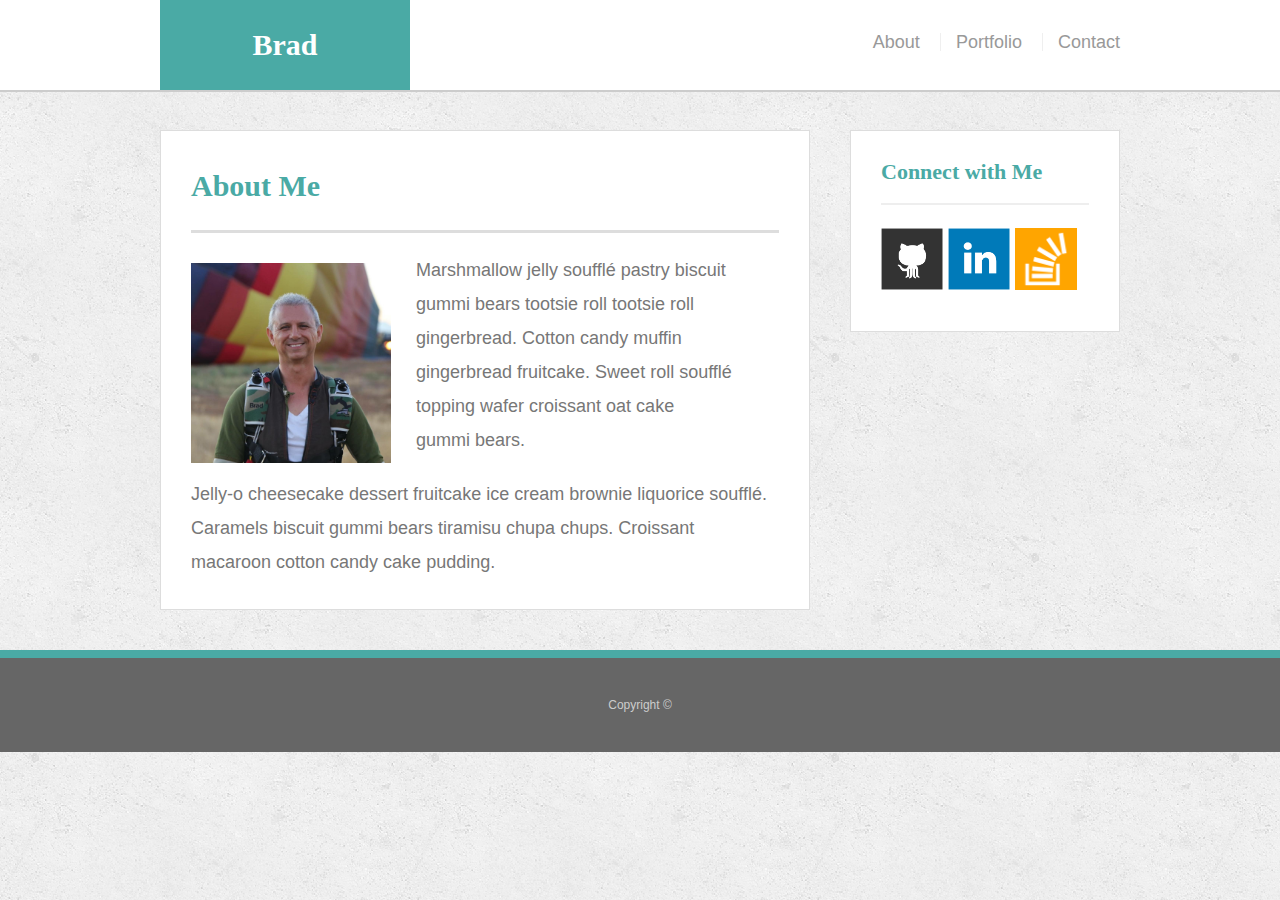
<file: index.html>
<!doctype html>
<html lang="en-us">

<head>
  <meta charset="UTF-8">
  <meta name="viewport" content="width=device-width, initial-scale=1.0">

  <title>About | Brad Bahmanpour</title>
  <link rel="stylesheet" type="text/css" href="assets/css/reset.css">
  <link rel="stylesheet" type="text/css" href="assets/css/style.css">
</head>

<body>

  <header id="masthead">
    <div class="container">
      <a href="index.html" id="logo">Brad</a>
      <nav>
        <a href="index.html">About</a>
        <a href="portfolio.html">Portfolio</a>
        <a href="contact.html">Contact</a>
      </nav>
    </div>
  </header>

  <div id="main-container" class="container">
    <section class="main-section">
      <h1>About Me</h1>

      <img src="assets/images/bradBaloonJump.jpg" class="auth-image" alt="Brad Bahmanpour">

      <p>Marshmallow jelly souffl&eacute; pastry biscuit gummi bears tootsie roll tootsie roll gingerbread. Cotton candy muffin gingerbread fruitcake. Sweet roll souffl&eacute; topping wafer croissant oat cake gummi&nbsp;bears.</p>

      <p>Jelly-o cheesecake dessert fruitcake ice cream brownie liquorice souffl&eacute;. Caramels biscuit gummi bears tiramisu chupa chups. Croissant macaroon cotton candy cake pudding.</p>

    </section>

    <section class="sidebar">
      <div id="connect">
        <h2>Connect with Me</h2>

        <a href="#"><img src="assets/images/github-128.png" class="social" alt="GitHub" /></a>
        <a href="#"><img src="assets/images/linkedin-128.png" class="social" alt="LinkedIn" /></a>
        <a href="#"><img src="assets/images/stackoverflow-128.png" class="social" alt="Stack Overflow" /></a>
      </div>
    </section>
  </div>

  <footer>
    <div class="container">
      Copyright &copy; 
    </div>
  </footer>
</body>

</html>
</file>
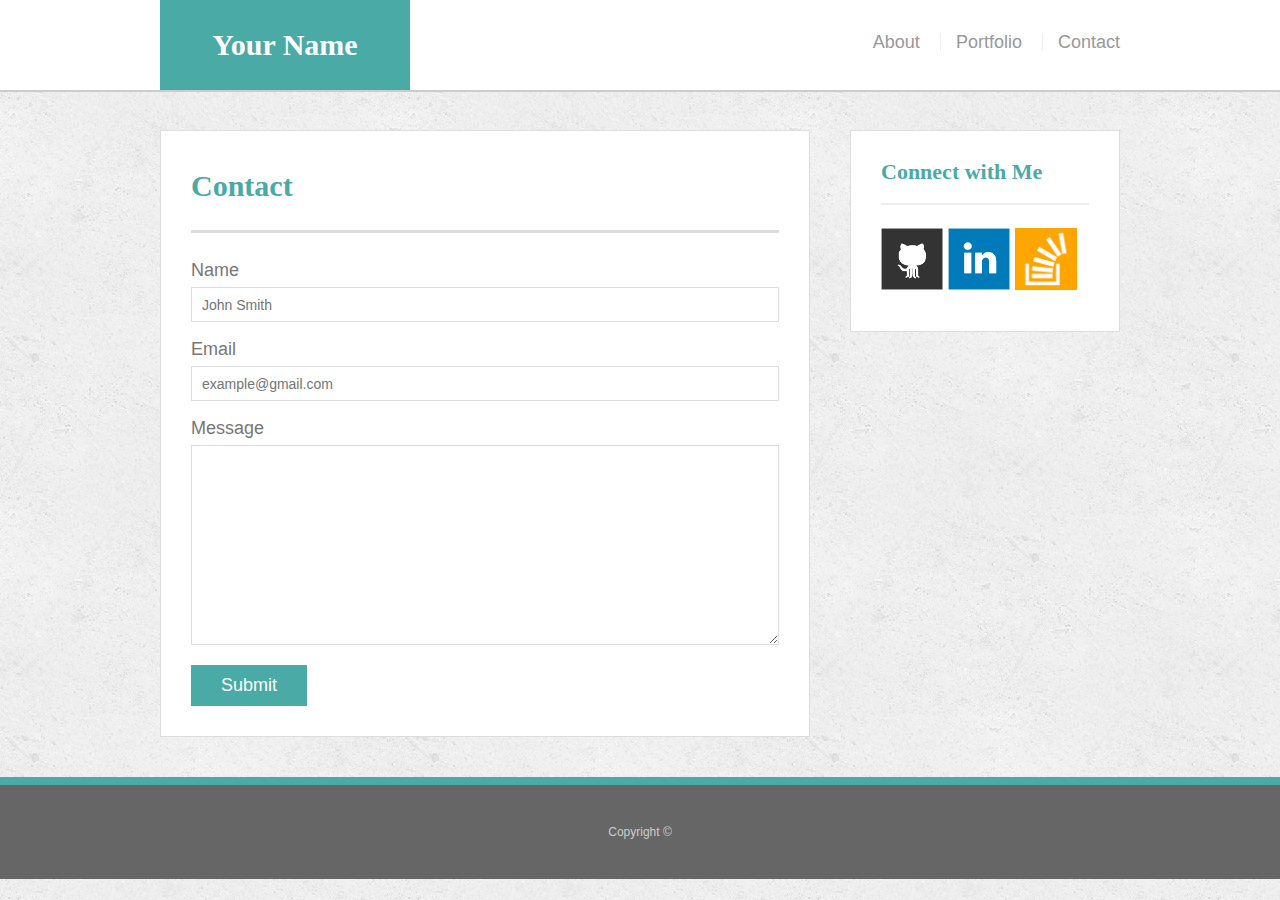
<file: contact.html>
<!doctype html>
<html lang="en-us">

<head>
  <meta charset="UTF-8">
  <meta name="viewport" content="width=device-width, initial-scale=1.0">
  <title>Contact | Brad Bahmanpour</title>
  <link rel="stylesheet" type="text/css" href="assets/css/reset.css">
  <link rel="stylesheet" type="text/css" href="assets/css/style.css">
</head>

<body>

  <header id="masthead">
    <div class="container">
      <a href="index.html" id="logo">Your Name</a>
      <nav>
        <a href="index.html">About</a>
        <a href="portfolio.html">Portfolio</a>
        <a href="contact.html">Contact</a>
      </nav>
    </div>
  </header>

  <div id="main-container" class="container">
    <section class="main-section">
      <h1>Contact</h1>

      <form id="contact-form">
        <ul>
          <li>
            <label for="name">Name</label>
            <input type="text" id="name" name="name" placeholder="John Smith" required="required">
          </li>
          <li>
            <label for="email">Email</label>
            <input type="email" id="email" name="email" placeholder="example@gmail.com" required="required">
          </li>
          <li>
            <label for="message">Message</label>
            <textarea id="message" name="message" required="required"></textarea>
          </li>
        </ul>
        <input type="submit">
      </form>

    </section>

    <section class="sidebar">
      <div id="connect">
        <h2>Connect with Me</h2>

        <a href="#"><img src="assets/images/github-128.png" class="social" alt="GitHub" /></a>
        <a href="#"><img src="assets/images/linkedin-128.png" class="social" alt="LinkedIn" /></a>
        <a href="#"><img src="assets/images/stackoverflow-128.png" class="social" alt="Stack Overflow" /></a>
      </div>
    </section>
  </div>

  <footer>
    <div class="container">
      Copyright &copy; 
    </div>
  </footer>
</body>

</html>
</file>
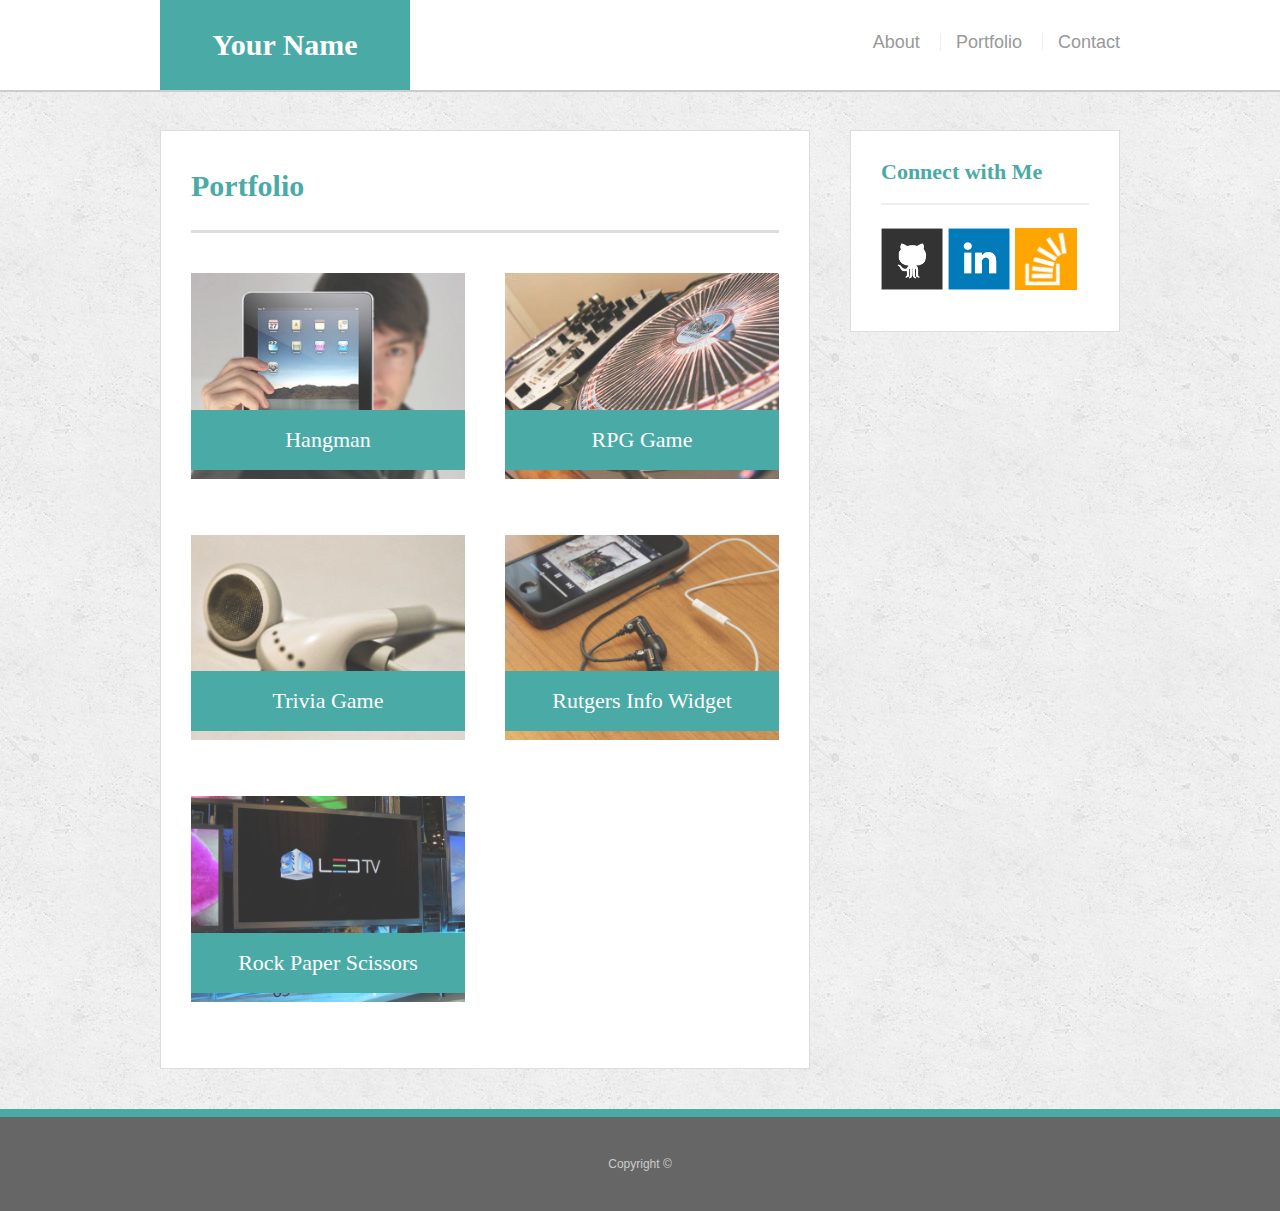
<file: portfolio.html>
<!doctype html>
<html lang="en-us">

<head>
  <meta charset="UTF-8">
  <meta name="viewport" content="width=device-width, initial-scale=1.0">
  <title>Portfolio | Your Name</title>
  <link rel="stylesheet" type="text/css" href="assets/css/reset.css">
  <link rel="stylesheet" type="text/css" href="assets/css/style.css">
</head>

<body>

  <header id="masthead">
    <div class="container">
      <a href="index.html" id="logo">Your Name</a>
      <nav>
        <a href="index.html">About</a>
        <a href="portfolio.html">Portfolio</a>
        <a href="contact.html">Contact</a>
      </nav>
    </div>
  </header>

  <div id="main-container" class="container">
    <section class="main-section">
      <h1>Portfolio</h1>

      <div class="work">
        <img src="assets/images/technics-q-c-640-480-1.jpg" alt="hangman">

        <h3>Hangman</h3>
      </div>
      <div class="work">
        <img src="assets/images/technics-q-c-640-480-2.jpg" alt="RPG Game">

        <h3>RPG Game</h3>
      </div>
      <div class="work">
        <img src="assets/images/technics-q-c-640-480-5.jpg" alt="Trivia Game">

        <h3>Trivia Game</h3>
      </div>
      <div class="work">
        <img src="assets/images/technics-q-c-640-480-7.jpg" alt="Rutgers Info Widget">

        <h3>Rutgers Info Widget</h3>
      </div>
      <div class="work">
        <img src="assets/images/technics-q-c-640-480-9.jpg" alt="Rock Paper Scissors">

        <h3>Rock Paper Scissors</h3>
      </div>

    </section>

    <section class="sidebar">
      <div id="connect">
        <h2>Connect with Me</h2>

        <a href="#"><img src="assets/images/github-128.png" class="social" alt="GitHub" /></a>
        <a href="#"><img src="assets/images/linkedin-128.png" class="social" alt="LinkedIn" /></a>
        <a href="#"><img src="assets/images/stackoverflow-128.png" class="social" alt="Stack Overflow" /></a>
      </div>
    </section>
  </div>

  <footer>
    <div class="container">
      Copyright &copy; 
    </div>
  </footer>
</body>

</html>
</file>
<file: assets/css/style.css>
body {
  font-family: Arial, "Helvetica Neue", Helvetica, sans-serif;
  font-size: 18px;
  line-height: 34px;
  color: #777;
  background: url("../images/concrete_seamless.png");
}

* {
  box-sizing: border-box;
}

/* general */

.container {
  width: 100%;
  max-width: 960px;
  margin: 0 auto;
  clear: both;
}

h1,
h2,
h3,
p {
  margin-bottom: 20px;
}

p:last-child {
  margin-bottom: 0;
}

h1,
h2,
h3 {
  font-family: Georgia, Times, "Times New Roman", serif;
  font-weight: 700;
  color: #4aaaa5;
}

h1 {
  padding-bottom: 20px;
  font-size: 30px;
  line-height: 49px;
  border-bottom: 3px solid #ddd;
}

h2,
h3 {
  font-size: 22px;
}

/* header */

#masthead {
  position: fixed;
  z-index: 99;
  width: 100%;
  margin: 0 0 30px;
  overflow: auto;
  color: #fff;
  background: #fff;
  border-bottom: 2px solid #ccc;
}

#logo {
  float: left;
  width: 250px;
  height: 90px;
  font-family: Georgia, Times, "Times New Roman", serif;
  font-size: 30px;
  font-weight: 700;
  line-height: 90px;
  color: #fff;
  text-align: center;
  text-decoration: none;
  background: #4aaaa5;
}

nav {
  float: right;
  margin-top: 25px;
}

nav a {
  display: inline-block;
  padding-left: 15px;
  margin-left: 15px;
  line-height: 18px;
  color: #999;
  text-decoration: none;
  border-left: 1px solid #efefef;
}

nav a:first-child {
  border-left: 0 none;
}

/* footer */

footer {
  padding: 30px 0;
  clear: both;
  font-size: 12px;
  color: #fff;
  color: #ccc;
  text-align: center;
  background: #666;
  border-top: 8px solid #4aaaa5;
}

/* sidebar */

.sidebar {
  float: right;
  width: 100%;
  max-width: 270px;
  padding: 30px;
  margin-bottom: 20px;
  background: #fff;
  border: 1px solid #ddd;
}

h3,
.sidebar h2 {
  padding-bottom: 20px;
  margin-bottom: 15px;
  line-height: 22px;
  border-bottom: 2px solid #eee;
}

.social {
  width: 62px;
  height: 62px;
  margin-top: 8px;
  margin-right: 5px;
}

.social:last-child {
  margin-right: 0;
}

/* main */

#main-container {
  padding-top: 130px;
}

.main-section {
  float: left;
  width: 100%;
  max-width: 650px;
  padding: 30px;
  margin: 0 0 40px;
  background: #fff;
  border: 1px solid #ddd;
}

/* portfolio page */

.work {
  position: relative;
  float: left;
  width: 274px;
  margin: 20px 0 25px;
  overflow: auto;
}

.work:nth-child(even) {
  margin-right: 40px;
}

.work img {
  width: 100%;
  border: 0 none;
  opacity: 0.8;
}

.work h3 {
  position: absolute;
  bottom: 20px;
  width: 100%;
  padding: 15px;
  margin-bottom: 0;
  font-weight: 300;
  line-height: 30px;
  color: #fff;
  text-align: center;
  background: #4aaaa5;
  border-bottom: 0;
}

.auth-image {
  float: left;
  width: 200px;
  height: auto;
  margin-top: 10px;
  margin-right: 25px;
}

/* contact page */

#contact-form ul {
  margin-bottom: 20px;
}

#contact-form li {
  margin-bottom: 10px;
}

label,
input[type=text],
input[type=email],
textarea {
  display: block;
  width: 100%;
}

input[type=text],
input[type=email],
textarea {
  height: 35px;
  padding: 0 10px;
  font-size: 14px;
  border: 1px solid #ddd;
}

textarea {
  height: 200px;
}

input[type=submit] {
  padding: 10px 30px;
  font-size: 18px;
  color: #fff;
  cursor: pointer;
  background: #4aaaa5;
  border: 0 none;
}

/*  Media Section */

@media only screen and (max-width: 980px) {
                                         
    .container {
      width: 100%;
      max-width: 960px;
      margin: 0 auto;
      clear: both;
    }

  }


  @media only screen and (max-width: 768px) {
                                       
    .container {
      width: 100%;
      max-width: 760px;
      margin: 0 auto;
      clear: both;
    }

    .auth-image {
      width: 100%;
      height: auto;
      margin-top: 10px;
      margin-right: 25px;
    }

  
  }
 
  /* Media Section */

@media only screen and (max-width: 640px) {
                                        
   .container {
      width: 100%;
      max-width: 640px;
      margin: 0 auto;
      clear: both;
    }

    nav {
      margin-right: 20%;
      margin-top: 25px;
    }

    .auth-image {
      width: 100%;
      height: auto;
      margin-top: 10px;
      margin-right: 25px;
    }
    

      #logo {
        float: left;
        width: 100%;
        height: 90px;
        font-family: Georgia, Times, "Times New Roman", serif;
        font-size: 30px;
        font-weight: 700;
        line-height: 90px;
        color: #fff;
        text-align: center;
        text-decoration: none;
        background: #4aaaa5;
      }

      .sidebar {
        float: left;
        width: 90%;
        max-width: 100%;
        padding: 30px;
        margin-bottom: 20px;
        margin-left:20px;
        margin-right:20px;
        padding-right: 20px;
        background: #fff;
        border: 1px solid #ddd;
        padding-bottom: 20px;
        margin-bottom: 15px;
        line-height: 22px;
        border-bottom: 2px solid #eee;
      }

}
</file>
